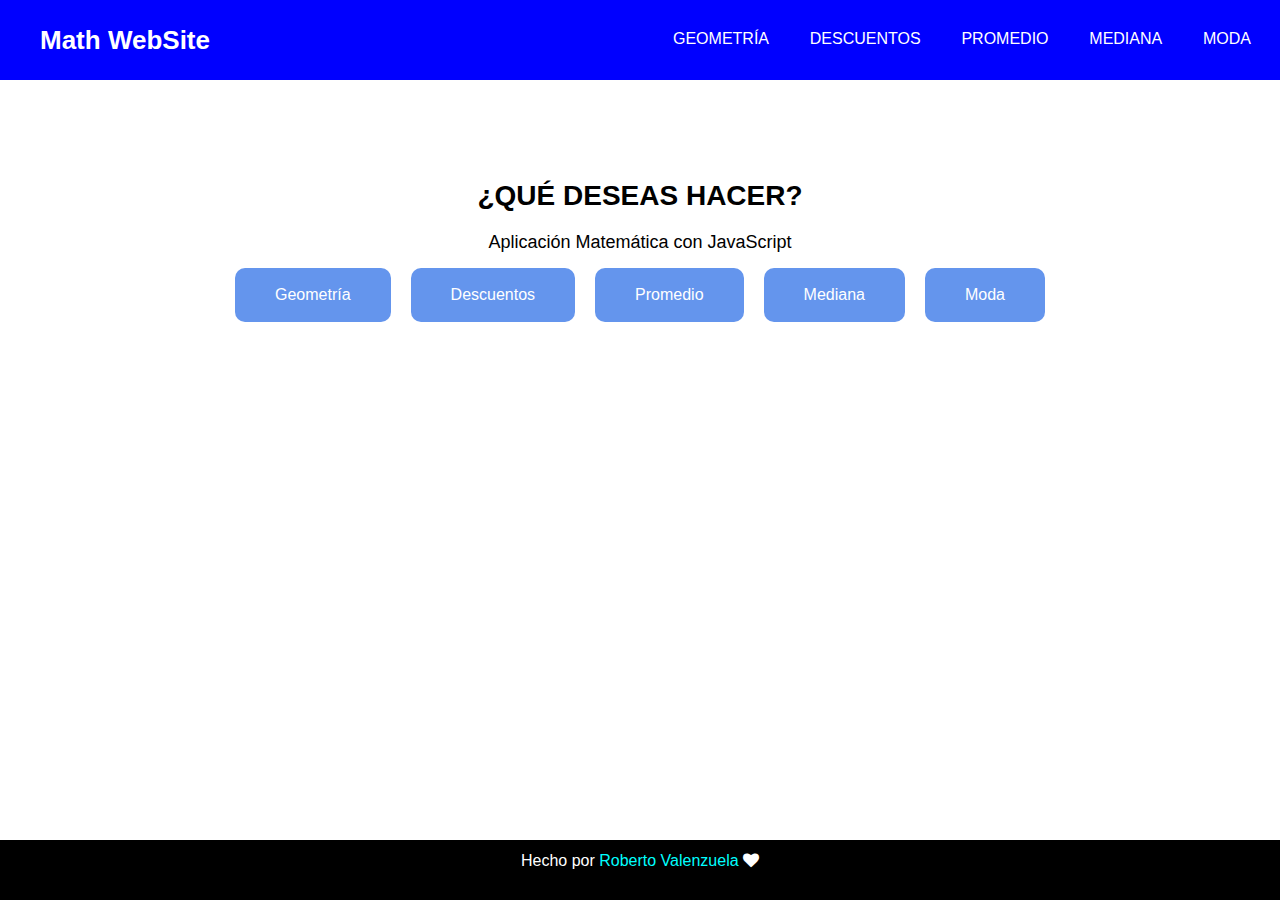
<file: index.html>
<!DOCTYPE html>
<html lang="en">
<head>
    <meta charset="UTF-8">
    <meta http-equiv="X-UA-Compatible" content="IE=edge">
    <meta name="viewport" content="width=device-width, initial-scale=1.0">
    <meta name="description" content="Ejercicios Matemáticos con JavaScript">
    <meta name="robots" content="Sitio Web de ejercicios matemáticos">
    <title>Home | Curso Práctico de JavaScript</title>
    <link href="https://fonts.googleapis.com/css2?family=DM+Sans:wght@400;500;700&family=Inter:wght@400;500;700&display=swap" rel="stylesheet">
    <link rel="stylesheet" href="./style.css">
    <link rel="stylesheet" href="https://cdnjs.cloudflare.com/ajax/libs/font-awesome/4.7.0/css/font-awesome.min.css">
</head>
<body>
    <header>
        <h1 class="logo"><a href="./index.html">Math WebSite</a></h1>
        <nav class="menu">
            <label id="icon"><i class="fa fa-bars"></i></label>
            <ul>
                <li><a href="./figuras.html">Geometría</a></li>
                <li><a href="./descuentos.html">Descuentos</a></li>
                <li><a href="./promedio.html">Promedio</a></li>
                <li><a href="./mediana.html">Mediana</a></li>
                <li><a href="./moda.html">Moda</a></li>
            </ul>
        </nav>
    </header>

    <section class="section-home">
        <div class="container-elements">
            <h2>¿Qué deseas hacer?</h2>
            <p>Aplicación Matemática con JavaScript</p>
            <div class="elements-buttons">
                <a href="./figuras.html">Geometría</a>
                <a href="./descuentos.html">Descuentos</a>
                <a href="./promedio.html">Promedio</a>
                <a href="./mediana.html">Mediana</a>
                <a href="./moda.html">Moda</a>
            </div>
        </div>
    </section>

    <footer>
        <p>Hecho por <a href="https://github.com/Roberto577">Roberto Valenzuela </a><i class="fa fa-heart"></i></p>
    </footer>

    <script src="https://code.jquery.com/jquery-3.6.0.js"></script>
    <script src="./code.js"></script>
</body>
</html>
</file>
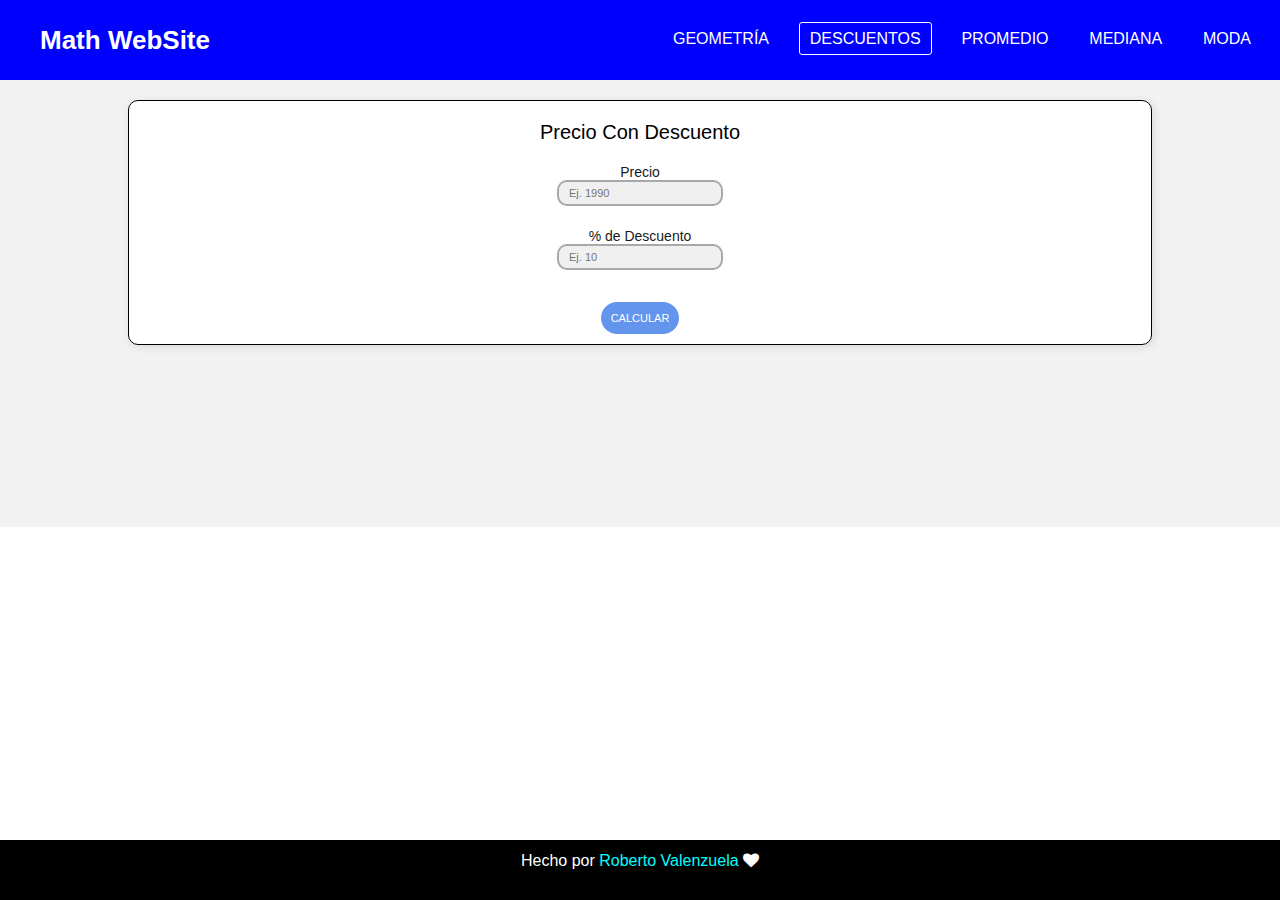
<file: descuentos.html>
<!DOCTYPE html>
<html lang="en">
<head>
    <meta charset="UTF-8">
    <meta http-equiv="X-UA-Compatible" content="IE=edge">
    <meta name="viewport" content="width=device-width, initial-scale=1.0">
    <meta name="description" content="Ejercicios Matemáticos con JavaScript">
    <meta name="robots" content="Sitio Web de ejercicios matemáticos">
    <title>Home | Curso Práctico de JavaScript</title>
    <link href="https://fonts.googleapis.com/css2?family=DM+Sans:wght@400;500;700&family=Inter:wght@400;500;700&display=swap" rel="stylesheet">
    <link rel="stylesheet" href="./style.css">
    <link rel="stylesheet" href="https://cdnjs.cloudflare.com/ajax/libs/font-awesome/4.7.0/css/font-awesome.min.css">
</head>
<body>
    <header>
        <h1 class="logo"><a href="./index.html">Math WebSite</a></h1>
        <nav class="menu">
            <label id="icon"><i class="fa fa-bars"></i></label>
            <ul>
                <li><a href="./figuras.html">Geometría</a></li>
                <li><a class="active" href="./descuentos.html">Descuentos</a></li>
                <li><a href="./promedio.html">Promedio</a></li>
                <li><a href="./mediana.html">Mediana</a></li>
                <li><a href="./moda.html">Moda</a></li>
            </ul>
        </nav>
    </header>

    <section class="section">
        <div class="container">
            <h2>Precio Con Descuento</h2>
            <form class="container-app">
                <label for="inputPrice">Precio </label>
                <input id="inputPrice" type="number" placeholder="Ej. 1990">
                <label for="inputDiscount">% de Descuento</label>
                <input id="inputDiscount" type="number" placeholder="Ej. 10">
                <button type="button" onclick="buttonPriceDiscount()">Calcular</button>
                <p id="resultPrice"></p>
            </form>
        </div>
    </section>
    <footer>
        <p>Hecho por <a href="https://github.com/Roberto577">Roberto Valenzuela </a><i class="fa fa-heart"></i></p>
    </footer>
    
    <script src="./descuentos.js"></script>
    <script src="https://code.jquery.com/jquery-3.6.0.js"></script>
    <script src="./code.js"></script>
</body>
</html>
</file>
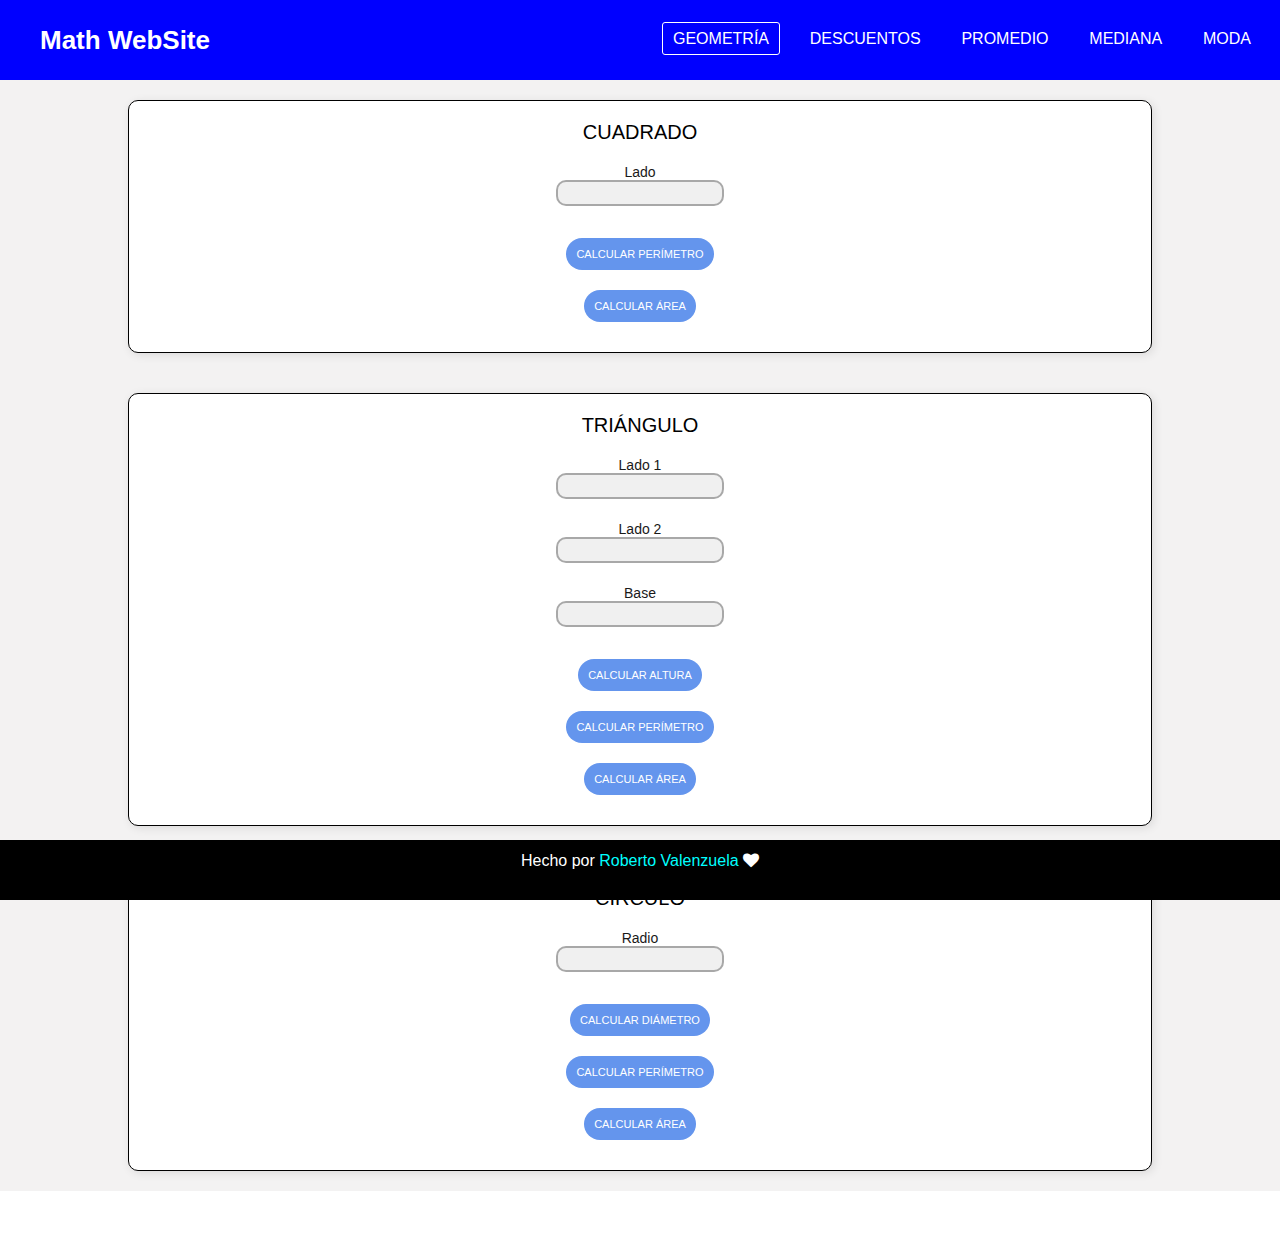
<file: figuras.html>
<!DOCTYPE html>
<html lang="en">
<head>
    <meta charset="UTF-8">
    <meta http-equiv="X-UA-Compatible" content="IE=edge">
    <meta name="viewport" content="width=device-width, initial-scale=1.0">
    <meta name="description" content="Ejercicios Matemáticos con JavaScript">
    <meta name="robots" content="Sitio Web de ejercicios matemáticos">
    <title>Home | Curso Práctico de JavaScript</title>
    <link href="https://fonts.googleapis.com/css2?family=DM+Sans:wght@400;500;700&family=Inter:wght@400;500;700&display=swap" rel="stylesheet">
    <link rel="stylesheet" href="./style.css">
    <link rel="stylesheet" href="https://cdnjs.cloudflare.com/ajax/libs/font-awesome/4.7.0/css/font-awesome.min.css">
</head>
<body>
    <header>
        <h1 class="logo"><a href="./index.html">Math WebSite</a></h1>
        <nav class="menu">
            <label id="icon"><i class="fa fa-bars"></i></label>
            <ul>
                <li><a class="active" href="./figuras.html">Geometría</a></li>
                <li><a href="./descuentos.html">Descuentos</a></li>
                <li><a href="./promedio.html">Promedio</a></li>
                <li><a href="./mediana.html">Mediana</a></li>
                <li><a href="./moda.html">Moda</a></li>
            </ul>
        </nav>
    </header>
    <main>
        <section class="section-fig">
            <div class="container-fig">
                <h2>CUADRADO</h2>
                <form class="container_app-fig">
                    <label for="inputCuadrado">Lado </label>
                    <input type="number" id="inputCuadrado">
                    <button type="button" onclick="calcularPerimetroCuadrado()">Calcular perímetro</button>
                    <button type="button" onclick="calcularAreaCuadrado()">Calcular área</button>
                    <p id="resultCuadrado"></p>
                </form>
            </div>
        </section>

        <section class="section-fig">
            <div class="container-fig">
                <h2>TRIÁNGULO</h2>
                <form class="container_app-fig">
                    <label for="inputTrianguloLado1">Lado 1</label>
                    <input type="number" id="inputTrianguloLado1">
                    <label for="inputTrianguloLado2">Lado 2</label>
                    <input type="number" id="inputTrianguloLado2">
                    <label for="inputTrianguloBase">Base</label>
                    <input type="number" id="inputTrianguloBase">
                    <button type="button" onclick="calcularAlturaTriangulo()">Calcular altura</button>
                    <button type="button" onclick="calcularPerimetroTriangulo()">Calcular perímetro</button>
                    <button type="button" onclick="calcularAreaTriangulo()">Calcular área</button>
                    <p id="resultTriangulo"></p>
                </form>
            </div>
        </section>
        <section class="section-fig">
            <div class="container-fig">
                <h2>CÍRCULO</h2>
                <form class="container_app-fig">
                    <label for="inputCirculo">Radio</label>
                    <input type="number" id="inputCirculo">
                    <button type="button" onclick="calcularDiametroCirculo()">Calcular diámetro</button>
                    <button type="button" onclick="calcularPerimetroCirculo()">Calcular perímetro</button>
                    <button type="button" onclick="calcularAreaCirculo()">Calcular área</button>
                    <p id="resultCirculo"></p>
                </form>
            </div>
        </section>
    </main>

    <footer>
        <p>Hecho por <a href="https://github.com/Roberto577">Roberto Valenzuela </a><i class="fa fa-heart"></i></p>
    </footer>
    
    <script src="./figuras.js"></script>
    <script src="https://code.jquery.com/jquery-3.6.0.js"></script>
    <script src="./code.js"></script>
</body>
</html>
</file>
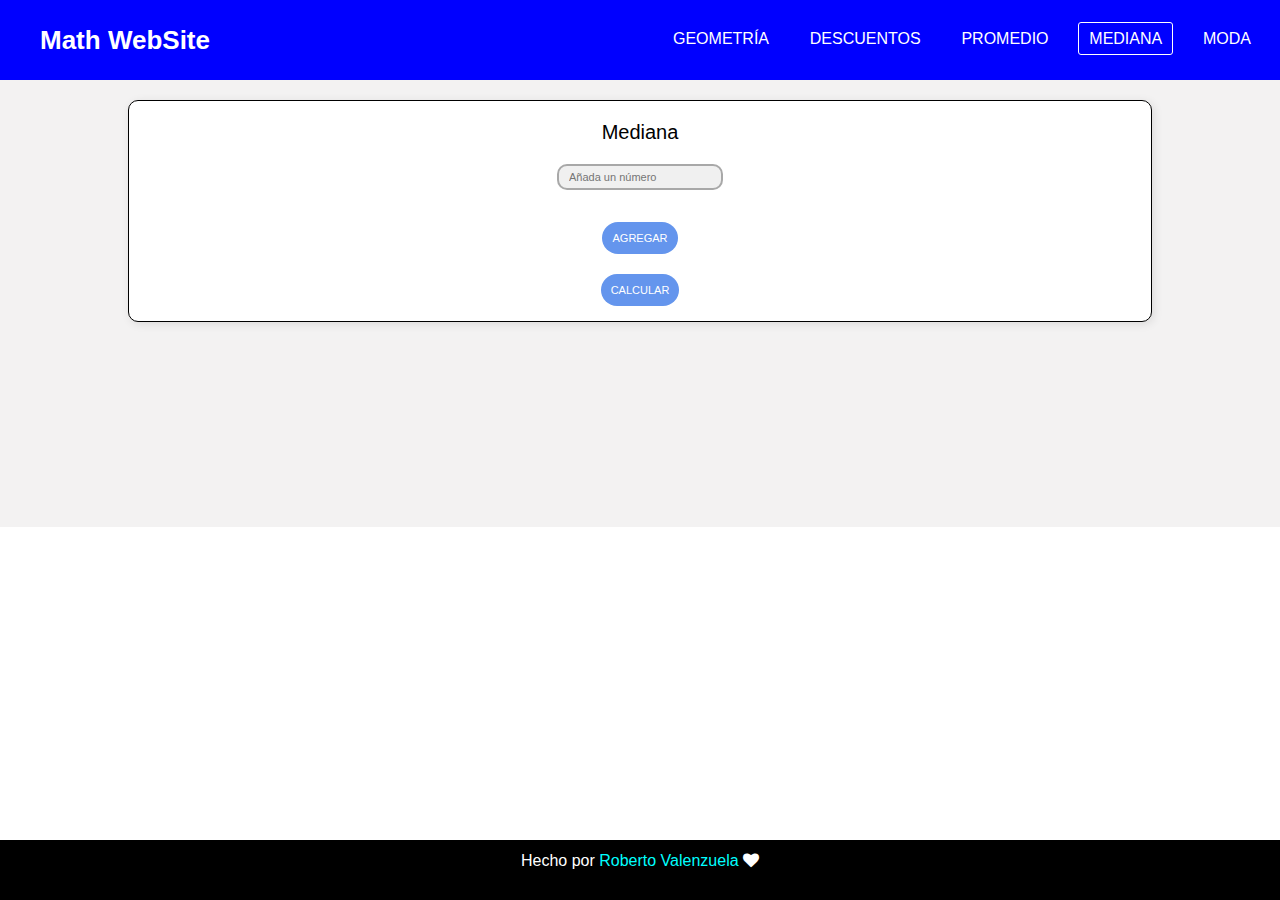
<file: mediana.html>
<!DOCTYPE html>
<html lang="en">
    <head>
        <meta charset="UTF-8">
        <meta http-equiv="X-UA-Compatible" content="IE=edge">
        <meta name="viewport" content="width=device-width, initial-scale=1.0">
        <meta name="description" content="Ejercicios Matemáticos con JavaScript">
        <meta name="robots" content="Sitio Web de ejercicios matemáticos">
        <title>Home | Curso Práctico de JavaScript</title>
        <link href="https://fonts.googleapis.com/css2?family=DM+Sans:wght@400;500;700&family=Inter:wght@400;500;700&display=swap" rel="stylesheet">
        <link rel="stylesheet" href="./style.css">
        <link rel="stylesheet" href="https://cdnjs.cloudflare.com/ajax/libs/font-awesome/4.7.0/css/font-awesome.min.css">
    </head>
<body>
    <header>
        <h1 class="logo"><a href="./index.html">Math WebSite</a></h1>
        <nav class="menu">
            <label id="icon"><i class="fa fa-bars"></i></label>
            <ul>
                <li><a href="./figuras.html">Geometría</a></li>
                <li><a href="./descuentos.html">Descuentos</a></li>
                <li><a href="./promedio.html">Promedio</a></li>
                <li><a class="active" href="./mediana.html">Mediana</a></li>
                <li><a href="./moda.html">Moda</a></li>
            </ul>
        </nav>
    </header>

    <section class="section">
        <div class="container">
            <h2>Mediana</h2>
            <form class="container-app">
                <label for="inputNumber"></label>
                <input type="number" id="inputNumber" placeholder="Añada un número">
                <button id="btnAgregar">Agregar</button>
                <button id="btnCalcular">Calcular</button>
            </form>
            <ul class="lista"></ul>
            <div class="resultado"></div>
        </div>
    </section>

    <footer>
        <p>Hecho por <a href="https://github.com/Roberto577">Roberto Valenzuela </a><i class="fa fa-heart"></i></p>
    </footer>

    <script src="./mediana.js"></script>
    <script src="https://code.jquery.com/jquery-3.6.0.js"></script>
    <script src="./code.js"></script>
</body>
</html>
</file>
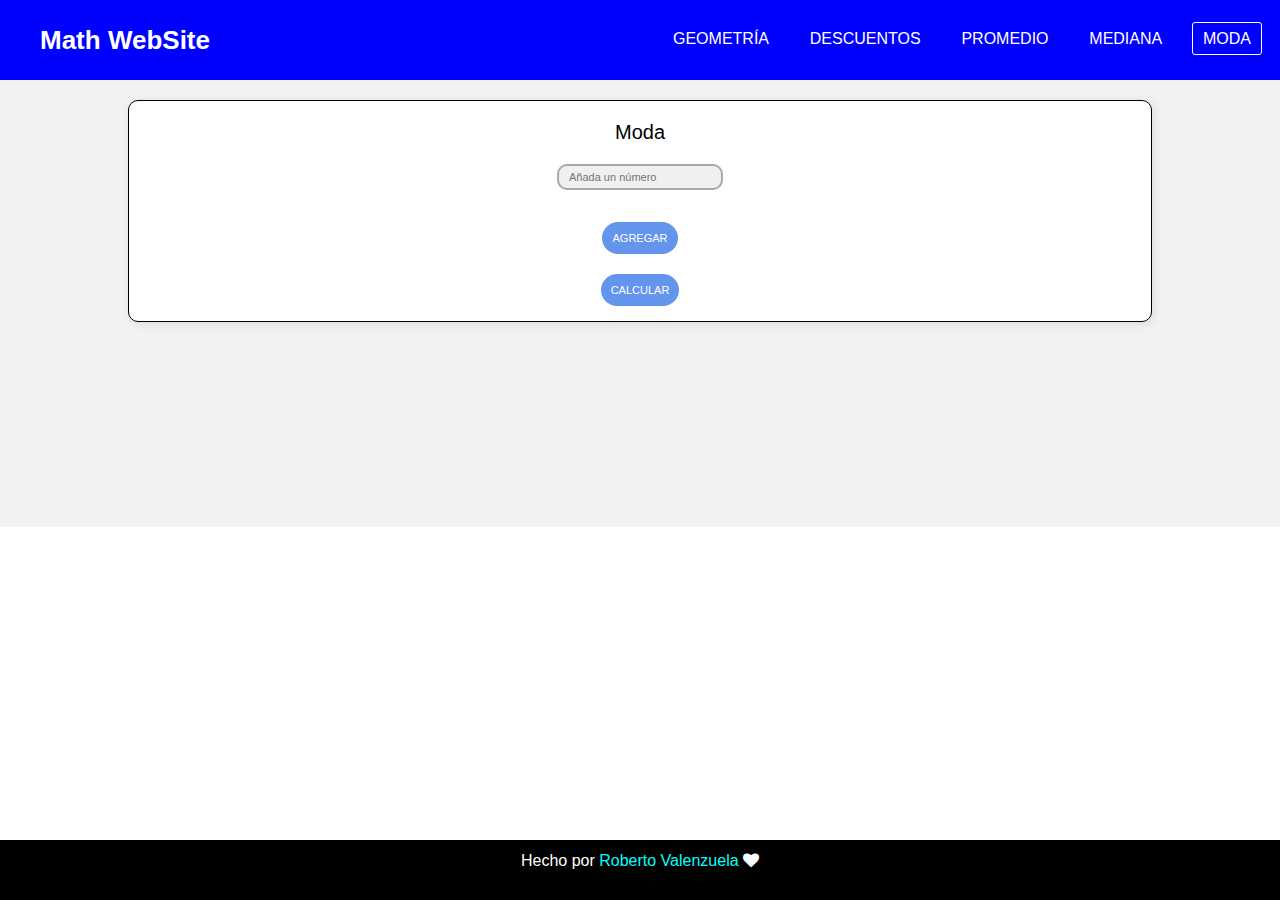
<file: moda.html>
<!DOCTYPE html>
<html lang="en">
<head>
    <meta charset="UTF-8">
    <meta http-equiv="X-UA-Compatible" content="IE=edge">
    <meta name="viewport" content="width=device-width, initial-scale=1.0">
    <meta name="description" content="Ejercicios Matemáticos con JavaScript">
    <meta name="robots" content="Sitio Web de ejercicios matemáticos">
    <title>Home | Curso Práctico de JavaScript</title>
    <link href="https://fonts.googleapis.com/css2?family=DM+Sans:wght@400;500;700&family=Inter:wght@400;500;700&display=swap" rel="stylesheet">
    <link rel="stylesheet" href="./style.css">
    <link rel="stylesheet" href="https://cdnjs.cloudflare.com/ajax/libs/font-awesome/4.7.0/css/font-awesome.min.css">
</head>
<body>
    <header>
        <h1 class="logo"><a href="./index.html">Math WebSite</a></h1>
        <nav class="menu">
            <label id="icon"><i class="fa fa-bars"></i></label>
            <ul>
                <li><a href="./figuras.html">Geometría</a></li>
                <li><a href="./descuentos.html">Descuentos</a></li>
                <li><a href="./promedio.html">Promedio</a></li>
                <li><a href="./mediana.html">Mediana</a></li>
                <li><a class="active" href="./moda.html">Moda</a></li>
            </ul>
        </nav>
    </header>

    <section class="section">
        <div class="container">
            <h2>Moda</h2>
            <form class="container-app">
                <label for="inputNumber"></label>
                <input type="number" id="inputNumber" placeholder="Añada un número">
                <button id="btnAgregar">Agregar</button>
                <button id="btnCalcular">Calcular</button>
            </form>
            <ul class="lista"></ul>
            <div class="resultado"></div>
        </div>
    </section>

    <footer>
        <p>Hecho por <a href="https://github.com/Roberto577">Roberto Valenzuela </a><i class="fa fa-heart"></i></p>
    </footer>

    <script src="./moda.js"></script>
    <script src="https://code.jquery.com/jquery-3.6.0.js"></script>
    <script src="./code.js"></script>
</body>
</html>
</file>
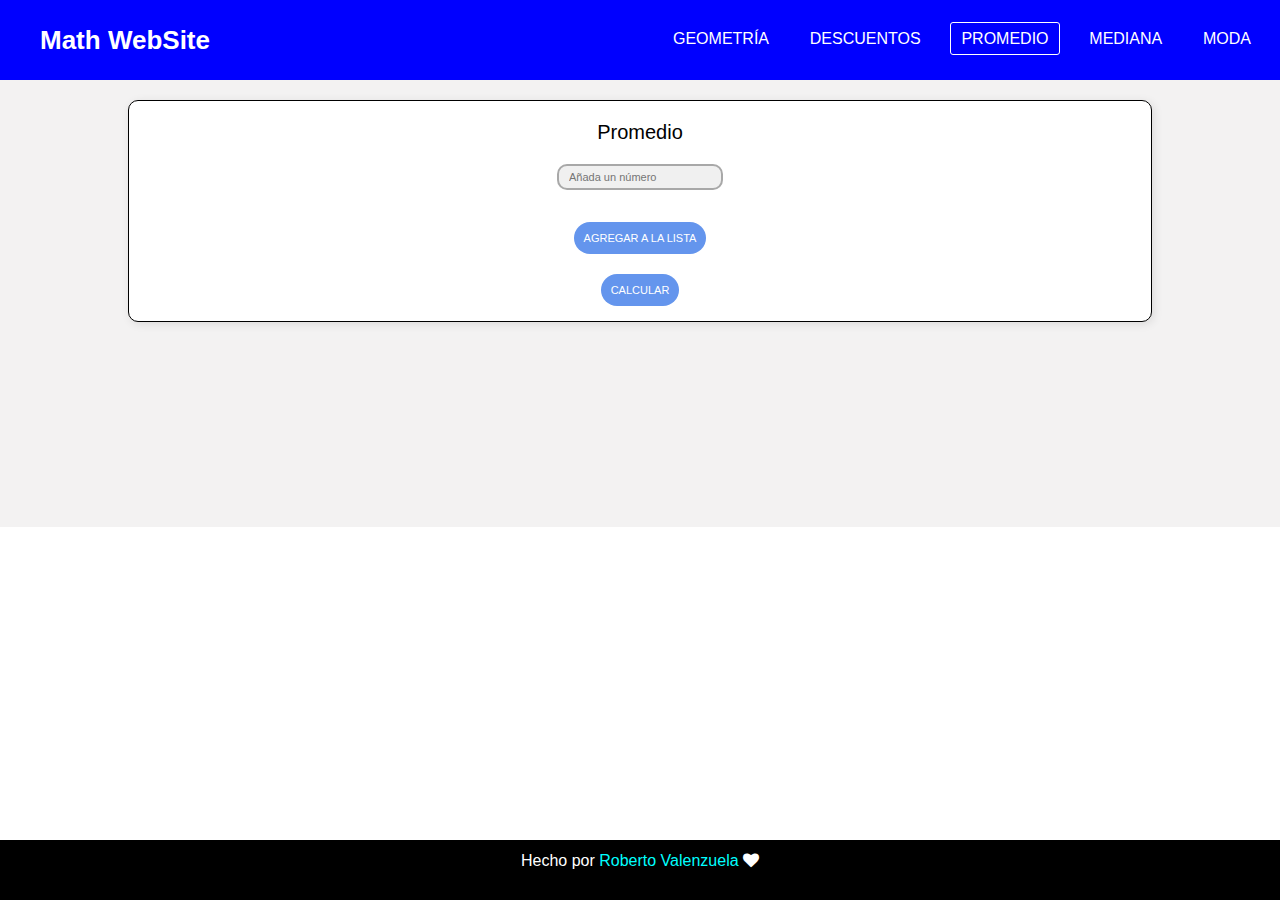
<file: promedio.html>
<!DOCTYPE html>
<html lang="en">
<head>
    <meta charset="UTF-8">
    <meta http-equiv="X-UA-Compatible" content="IE=edge">
    <meta name="viewport" content="width=device-width, initial-scale=1.0">
    <meta name="description" content="Ejercicios Matemáticos con JavaScript">
    <meta name="robots" content="Sitio Web de ejercicios matemáticos">
    <title>Home | Curso Práctico de JavaScript</title>
    <link href="https://fonts.googleapis.com/css2?family=DM+Sans:wght@400;500;700&family=Inter:wght@400;500;700&display=swap" rel="stylesheet">
    <link rel="stylesheet" href="./style.css">
    <link rel="stylesheet" href="https://cdnjs.cloudflare.com/ajax/libs/font-awesome/4.7.0/css/font-awesome.min.css">
</head>
<body>
    <header>
        <h1 class="logo"><a href="./index.html">Math WebSite</a></h1>
        <nav class="menu">
            <label id="icon"><i class="fa fa-bars"></i></label>
            <ul>
                <li><a href="./figuras.html">Geometría</a></li>
                <li><a href="./descuentos.html">Descuentos</a></li>
                <li><a class="active" href="./promedio.html">Promedio</a></li>
                <li><a href="./mediana.html">Mediana</a></li>
                <li><a href="./moda.html">Moda</a></li>
            </ul>
        </nav>
    </header>

    <section class="section">
        <div class="container">
            <h2>Promedio</h2>
            <form class="container-app">
                <label for="inputNumber"></label>
                <input type="number" id="inputNumber" placeholder="Añada un número">
                <button id="btnAgregar">Agregar a la lista</button>
                <button id="btnCalcular">Calcular</button>
            </form>
            <ul class="lista"></ul>
            <div class="resultado"></div>
        </div>
    </section>

    <footer>
        <p>Hecho por <a href="https://github.com/Roberto577">Roberto Valenzuela </a><i class="fa fa-heart"></i></p>
    </footer>

    <script src="./promedio.js"></script>
    <script src="https://code.jquery.com/jquery-3.6.0.js"></script>
    <script src="./code.js"></script>
</body>
</html>
</file>
<file: style.css>
*{
    margin: 0;
    padding: 0;
    box-sizing: border-box;
}
html{
    font-size: 62.5%;
    font-family: 'Montserrat', sans-serif;
}
a{
    text-decoration: none;
}
ul{
    list-style: none;
}
header{
    display: flex;
    flex-direction: flex;
    width: 100%;
    height: 80px;
    background-color: blue;
    justify-content: space-between;
    align-items: center;
}
header .logo{
    margin-left: 40px;
}
header .logo a{
    font-size: 2.6rem;
    font-weight: bold;
    color: white;
    margin: 10px 0;
    cursor: pointer;
}

/* Menu responsive */
header .menu ul{
    margin-right: 10px;
}
.menu ul li{
    display: inline-block;
    margin:  0 8px;
    line-height: 80px;
}
.menu ul li a{
    color: white;
    font-size: 1.2rem;
    text-transform: uppercase;
    border: 1px solid transparent;
    padding: 7px 10px;
    border-radius: 3px;
}
.menu ul li a.active, a:hover{
    border: 1px solid white;
    transition: .5s;
}
.menu #icon{
    color: white;
    font-size: 25px;
    line-height: 80px;
    float: right;
    margin: 0 40px 10px 0;
    cursor: pointer;
    display: none;
}



header .header-nav-items{
    display: flex;
    flex-direction: row;
}
header .header-nav-items a{
    font-size: 1.7rem;
    color: white;
    margin: 0 10px;
    transition: .5s all ease;
}
header .header-nav-items a:hover{
    color: black;
}

/* SECTION HOME */
.section-home{
    display: flex;
    flex-direction: column;
    width: 100%;
    height: auto;
    background-color: white;
}
.section-home .container-elements{
    display: flex;
    flex-direction: column;
    margin: 30px;
    align-items: center;
}
.container-elements h2{
    font-size: 2.8rem;
    font-weight: bold;
    margin: 20px 0;
    text-align: center;
    text-transform: uppercase;
}
.container-elements p{
    font-size: 1.8rem;
    text-align: center;
}
.container-elements .elements-buttons{
    width: 70%;
    display: flex;
    flex-wrap: wrap;
    justify-content: center;
}
.elements-buttons a{
    margin: 15px 10px;
    background-color: cornflowerblue;
    padding: 18px 40px;
    border-radius: 10px;
    color: white;
    font-size: 1.6rem;
}
.elements-buttons a:hover{
    background-color: blue;
}

/* Section GEOMETRIA */
main{
    margin-bottom: 60px;
}
.section-fig{
    display: flex;
    flex-direction: column;
    width: 100%;
    height: auto;
    background-color: #f3f2f2;
}
.section-fig h2{
    width: 70%;
    font-size: 2.0rem;
    font-weight: 500;
    margin: 20px 0;
    align-self: center;
    text-align: center;
}
.section-fig .container-fig{
    display: flex;
    flex-direction: column;
    align-items: center;
    align-self: center;
    margin: 20px 0;
    width: 80%;
    border-radius: 10px;
    border: 1px black solid;
    background-color: white;
    box-shadow: 2px 2px 10px rgba(0,0,0,0.1);
}
.section-fig .container-fig .container_app-fig{
    display: flex;
    flex-direction: column;
    align-items: center;
}
.container_app-fig label{
    font-size: 1.4rem;
    color: #1a1919;
}
.container_app-fig input{
    align-self: center;
    width: 100%;
    max-width: 500px;
    padding: 0.5rem 1rem;
    outline: none;
    border: 2px solid rgba(0,0,0,0.3);
    border-radius: 1rem;
    background-color: rgba(230, 230, 230, 0.6);
    font-size: 1.1rem;
    margin-bottom: 22px;
    transition: .3s;
}
.container_app-fig input:hover{
    background-color:rgba(0,0,0,0.1);
}
.container_app-fig input:focus{
    background-color: #fff;
    border: 2px solid blue;
}
.container_app-fig button{
    margin: 10px;
    padding: 1rem 1rem;
    font-size: 1.1rem;
    background-color: cornflowerblue;
    cursor: pointer;
    outline: none;
    text-transform: uppercase;
    border: none;
    border-radius: 10rem;
    color: #fff;
    transition: .3s;
    align-self: center;
}
.container_app-fig button:hover{
    transform: scale(1.1);
}
.container_app-fig p{
    font-size: 1.5rem;
    color: crimson;
    text-align: center;
    margin: 10px 0;
}

/* Section Descuentos */
.section{
    display: flex;
    flex-direction: column;
    width: 100%;
    min-height: 85vh;
    height: auto;
    background-color: #f3f2f2;
}
.section h2{
    width: 70%;
    font-size: 2.0rem;
    font-weight: 500;
    margin: 20px 0;
    align-self: center;
    text-align: center;
}
.section .container{
    display: flex;
    flex-direction: column;
    align-items: center;
    align-self: center;
    margin: 20px 0;
    width: 80%;
    border-radius: 10px;
    border: 1px black solid;
    background-color: white;
    box-shadow: 2px 2px 10px rgba(0,0,0,0.1);
}
.section .container .container-app{
    display: flex;
    flex-direction: column;
    align-items: center;
}
.container-app label{
    font-size: 1.4rem;
    color: #1a1919;
}
.container-app input{
    align-self: center;
    width: 100%;
    max-width: 500px;
    padding: 0.5rem 1rem;
    outline: none;
    border: 2px solid rgba(0,0,0,0.3);
    border-radius: 1rem;
    background-color: rgba(230, 230, 230, 0.6);
    font-size: 1.1rem;
    margin-bottom: 22px;
    transition: .3s;
}
.container-app input:hover{
    background-color:rgba(0,0,0,0.1);
}
.container-app input:focus{
    background-color: #fff;
    border: 2px solid blue;
}
.container-app button{
    margin: 10px;
    padding: 1rem 1rem;
    font-size: 1.1rem;
    background-color: cornflowerblue;
    cursor: pointer;
    outline: none;
    text-transform: uppercase;
    border: none;
    border-radius: 10rem;
    color: #fff;
    transition: .3s;
    align-self: center;
}
.container-app button:hover{
    transform: scale(1.1);
}
.container-app p{
    font-size: 1.6rem;
    color: crimson;
}


/* Section Promedio */
.section .container .lista li{
    list-style:decimal;
    font-size: 1.2rem;
    color: black;
    margin-bottom: 5px;
}
.section .container .resultado{
    margin-top: 5px;
    display: flex;
    flex-direction: column;
    justify-content: center;
}
.section .container .resultado p{
    align-self: center;
    text-align: center;
    width: 70%;
    font-size: 1.5rem;
    color: red;
}


/* FOOTER */
footer{
    position:fixed;
    bottom: 0;
    display: flex;
    flex-direction: column;
    width: 100%;
    height: 60px;
    background-color: black;
}
footer p{
    font-size: 1.6rem;
    color: white;
    text-align: center;
    margin: 12px 0;
}
footer p a{
    color: aqua;
}


/* Media Queries */
@media (max-width: 750px){
    .menu #icon{
        margin-top: 10px;
        display: block;
    }
    .menu ul{
        position:fixed;
        width: 50%;
        height: 440px;
        background: rgb(61, 61, 245);
        top: 80px;
        right: -54%;
        text-align: center;
        transition: all .5s;
    }
    .menu ul li{
        display: block;
        margin: 45px 10px;
        line-height: 30px;
    }
    .menu ul li a{
        font-size: 1.4rem;
        font-weight: 500;
    }
    .menu ul li a.active, a:hover{
        border: 1.5px solid white;
        color: white;
    }
    .menu ul.show{
        right: -4%;
    }

    .section-home{
        margin-bottom: 40px;
    }
}

@media (min-width: 900px){
    .menu ul li a{
        font-size: 1.6rem;
    }
    .section{
        min-height: 447px;
    }
    .section-home{
        min-height: 447px;
    }
    .section-home .container-elements{
        margin-top: 80px;
    }
}
</file>
